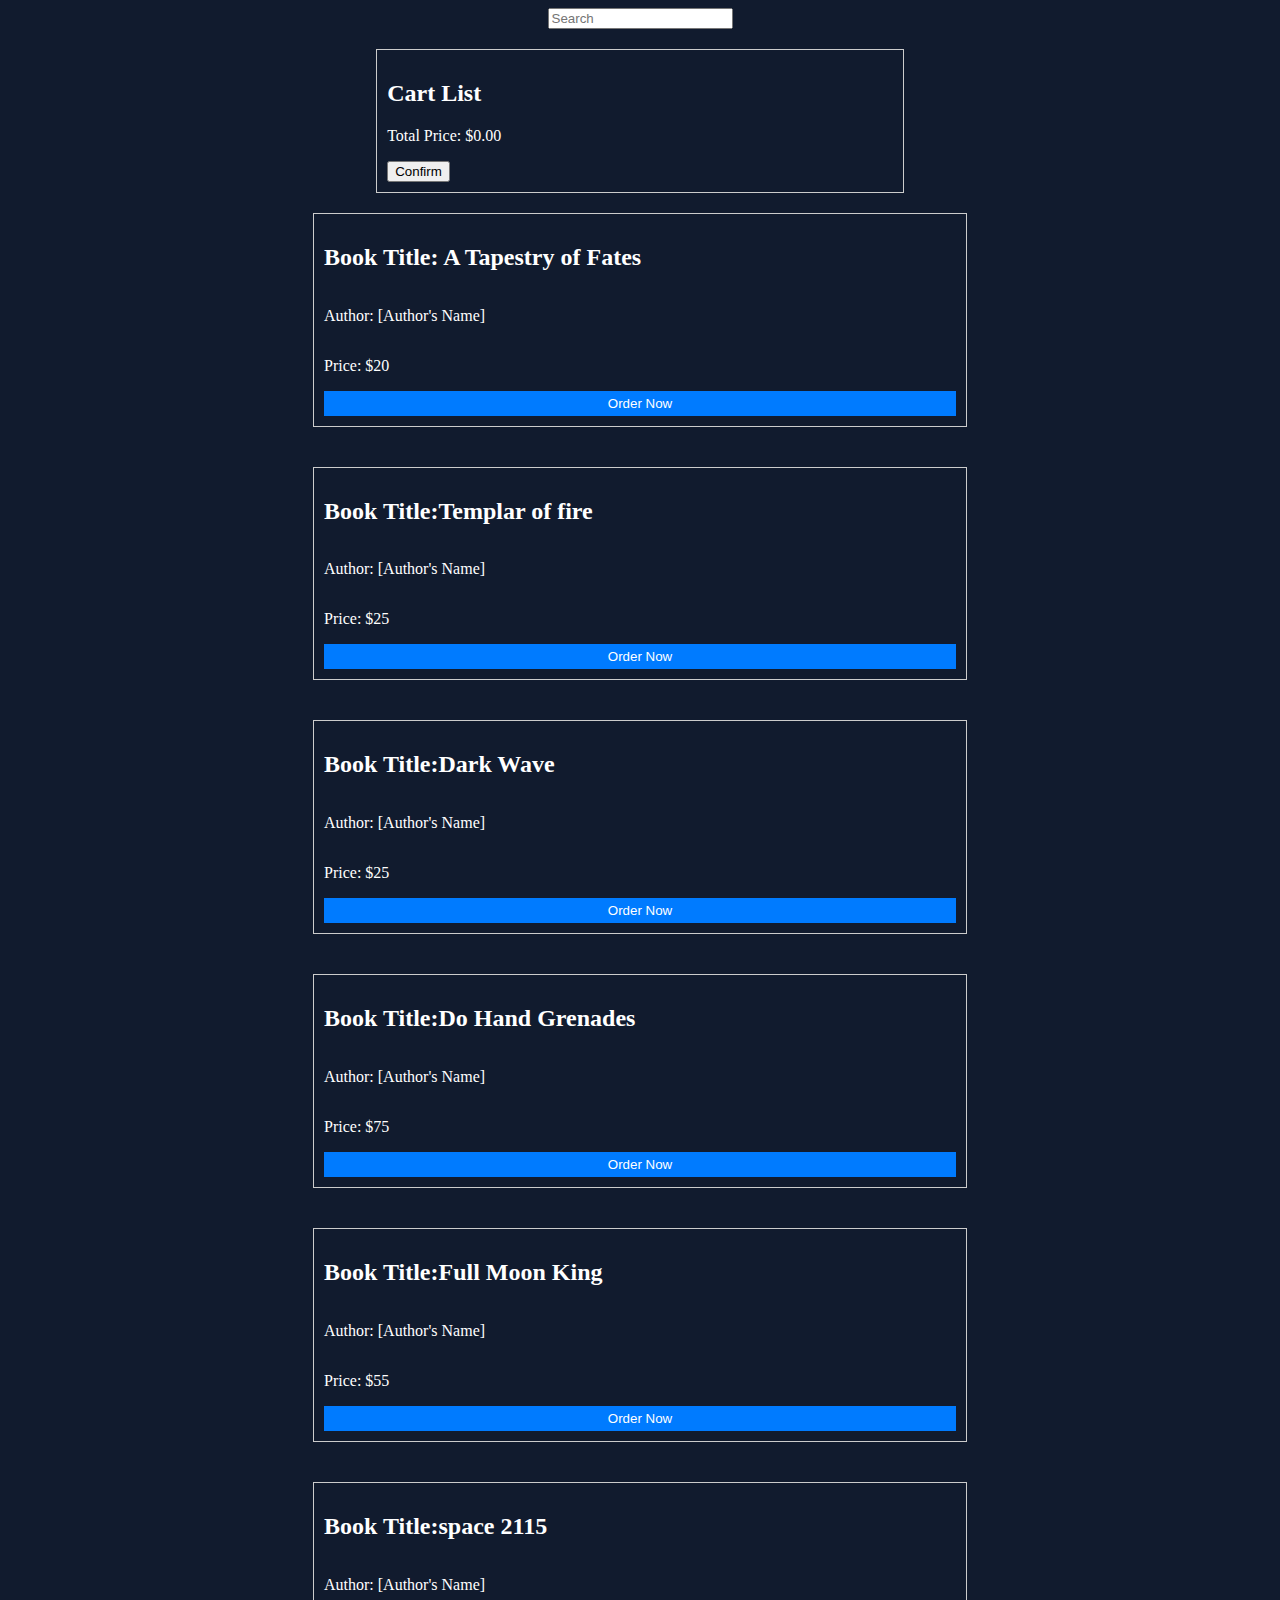
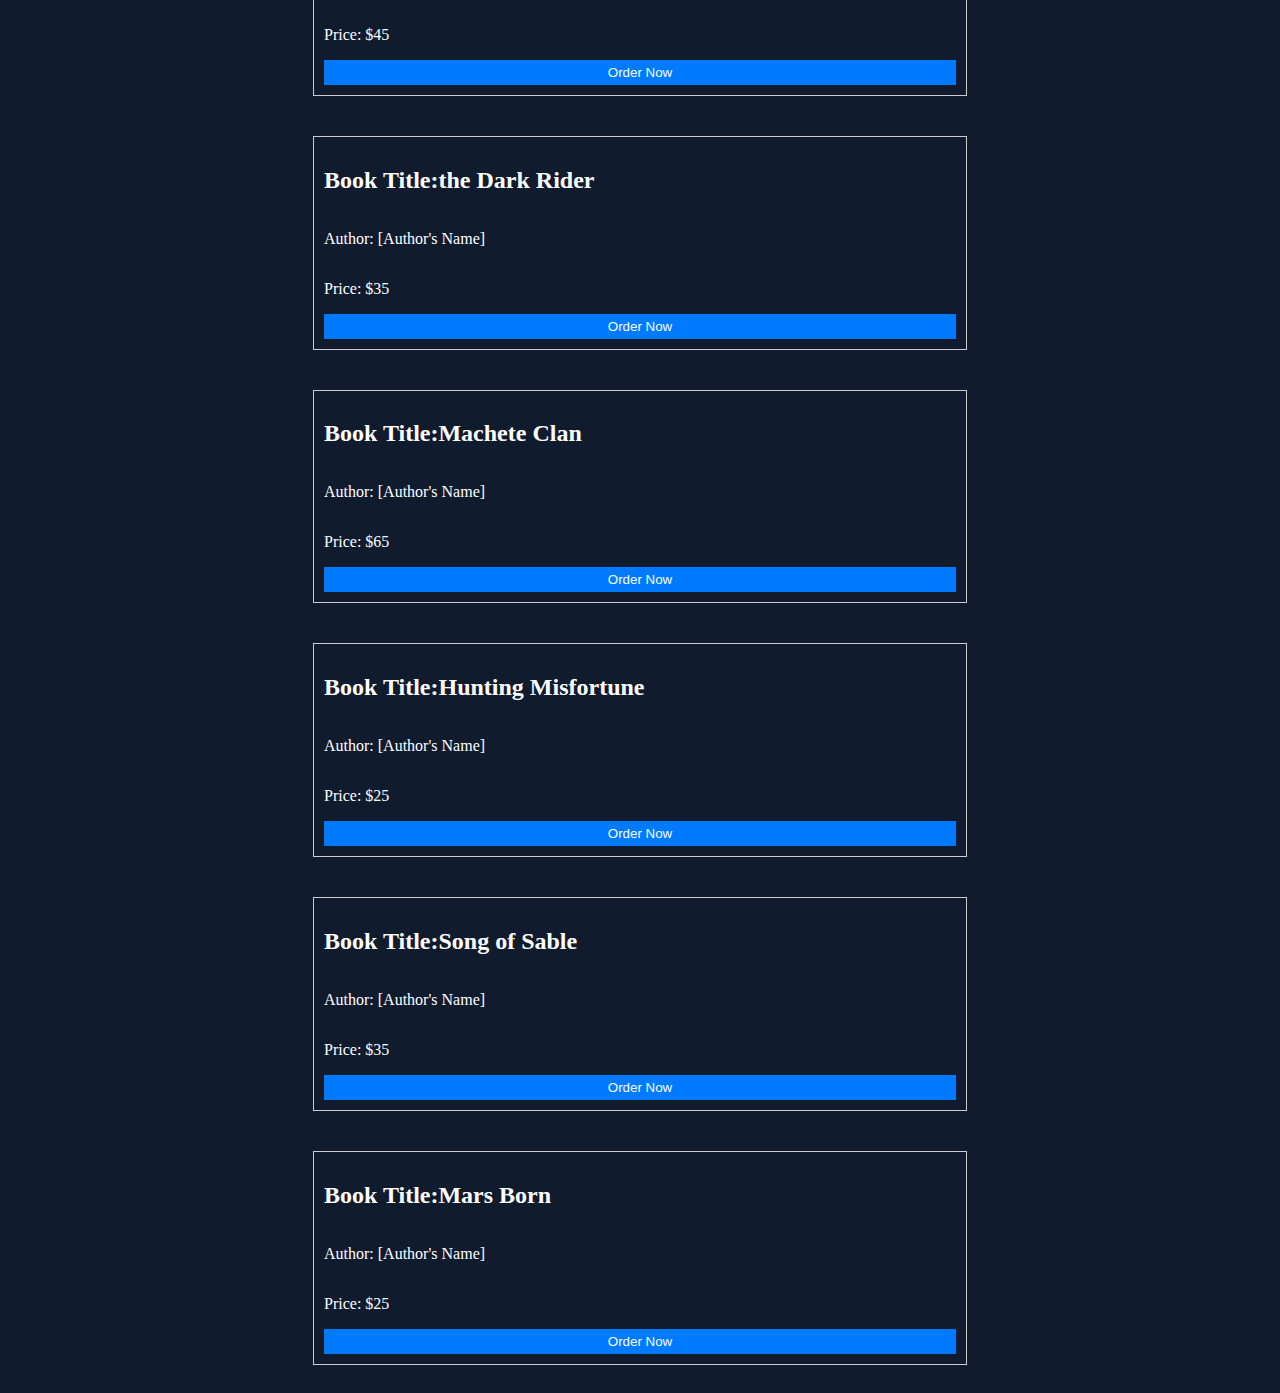
<file: order.html>
<!DOCTYPE html>
<html lang="en">
<head>
    <meta charset="UTF-8">
    <meta name="viewport" content="width=device-width, initial-scale=1.0">
    <title>Order List</title>
    <!-- Include any CSS files if necessary -->
    <style>
        /* Add your CSS styles here */
        body{
            background-color: #111B2E;
            color: white;
        }
        .flex{
            display: flex;
            flex-direction: column;
            justify-content: center;
            align-items: center;
            gap: 20px;
        }
        .book {
            display: flex;
            flex-direction: column;
            flex-wrap: wrap;
            border: 1px solid #ccc;
           
            padding: 10px;
            margin-bottom: 20px;
            width: 50%;
        }
        .order-button {
           
            padding: 5px 10px;
            background-color: #007bff;
            color: #fff;
            border: none;
            cursor: pointer;
        }
        #cart {
           
            width: 40%;
            border: 1px solid #ccc;
            padding: 10px;
        }
        #cart-list {
            list-style: none;
            padding: 0;
        }
        #cart-list li {
            margin-bottom: 5px;
        }
    </style>
</head>
<body>
  
    <div class="flex">
        <div class="input-group rounded">
            <input type="search" id="searchInput" class="form-control rounded" placeholder="Search" aria-label="Search" aria-describedby="search-addon" />
            <span class="input-group-text border-0" id="search-addon">
              <i class="fas fa-search"></i>
            </span>
          </div>
    <div id="cart">
        <h2>Cart List</h2>
        <ul id="cart-list"></ul>
        <p>Total Price: <span id="total-price">$0.00</span></p>
        <button id="confirm" onclick="confirmOrder()">Confirm</button>
    </div>

    <div class="book">
        <h2>Book Title: A Tapestry of Fates</h2>
        <p>Author: [Author's Name]</p>
        <p>Price: $20</p>
        <button class="order-button" >Order Now</button>
    </div>

    <div class="book">
        <h2>Book Title:Templar of fire</h2>
        <p>Author: [Author's Name]</p>
        <p>Price: $25</p>
        <button class="order-button" >Order Now</button>
    </div>
    <div class="book">
        <h2>Book Title:Dark Wave</h2>
        <p>Author: [Author's Name]</p>
        <p>Price: $25</p>
        <button class="order-button">Order Now</button>
    </div>
    <div class="book">
        <h2>Book Title:Do Hand Grenades</h2>
        <p>Author: [Author's Name]</p>
        <p>Price: $75</p>
        <button class="order-button" >Order Now</button>
    </div>
    <div class="book">
        <h2>Book Title:Full Moon King</h2>
        <p>Author: [Author's Name]</p>
        <p>Price: $55</p>
        <button class="order-button" >Order Now</button>
    </div>
    <div class="book">
        <h2>Book Title:space 2115</h2>
        <p>Author: [Author's Name]</p>
        <p>Price: $45</p>
        <button class="order-button" >Order Now</button>
    </div>
    <div class="book">
        <h2>Book Title:the Dark Rider</h2>
        <p>Author: [Author's Name]</p>
        <p>Price: $35</p>
        <button class="order-button" >Order Now</button>
    </div>
    <div class="book">
        <h2>Book Title:Machete Clan</h2>
        <p>Author: [Author's Name]</p>
        <p>Price: $65</p>
        <button class="order-button" >Order Now</button>
    </div>
    <div class="book">
        <h2>Book Title:Hunting Misfortune</h2>
        <p>Author: [Author's Name]</p>
        <p>Price: $25</p>
        <button class="order-button" >Order Now</button>
    </div>
    <div class="book">
        <h2>Book Title:Song of Sable</h2>
        <p>Author: [Author's Name]</p>
        <p>Price: $35</p>
        <button class="order-button" >Order Now</button>
    </div>
    <div class="book">
        <h2>Book Title:Mars Born</h2>
        <p>Author: [Author's Name]</p>
        <p>Price: $25</p>
        <button class="order-button" >Order Now</button>
    </div>
</div>
    <!-- Repeat the .book div structure for each book -->

    <script src="order.js">
   
    </script>
</body>
</html>
</file>
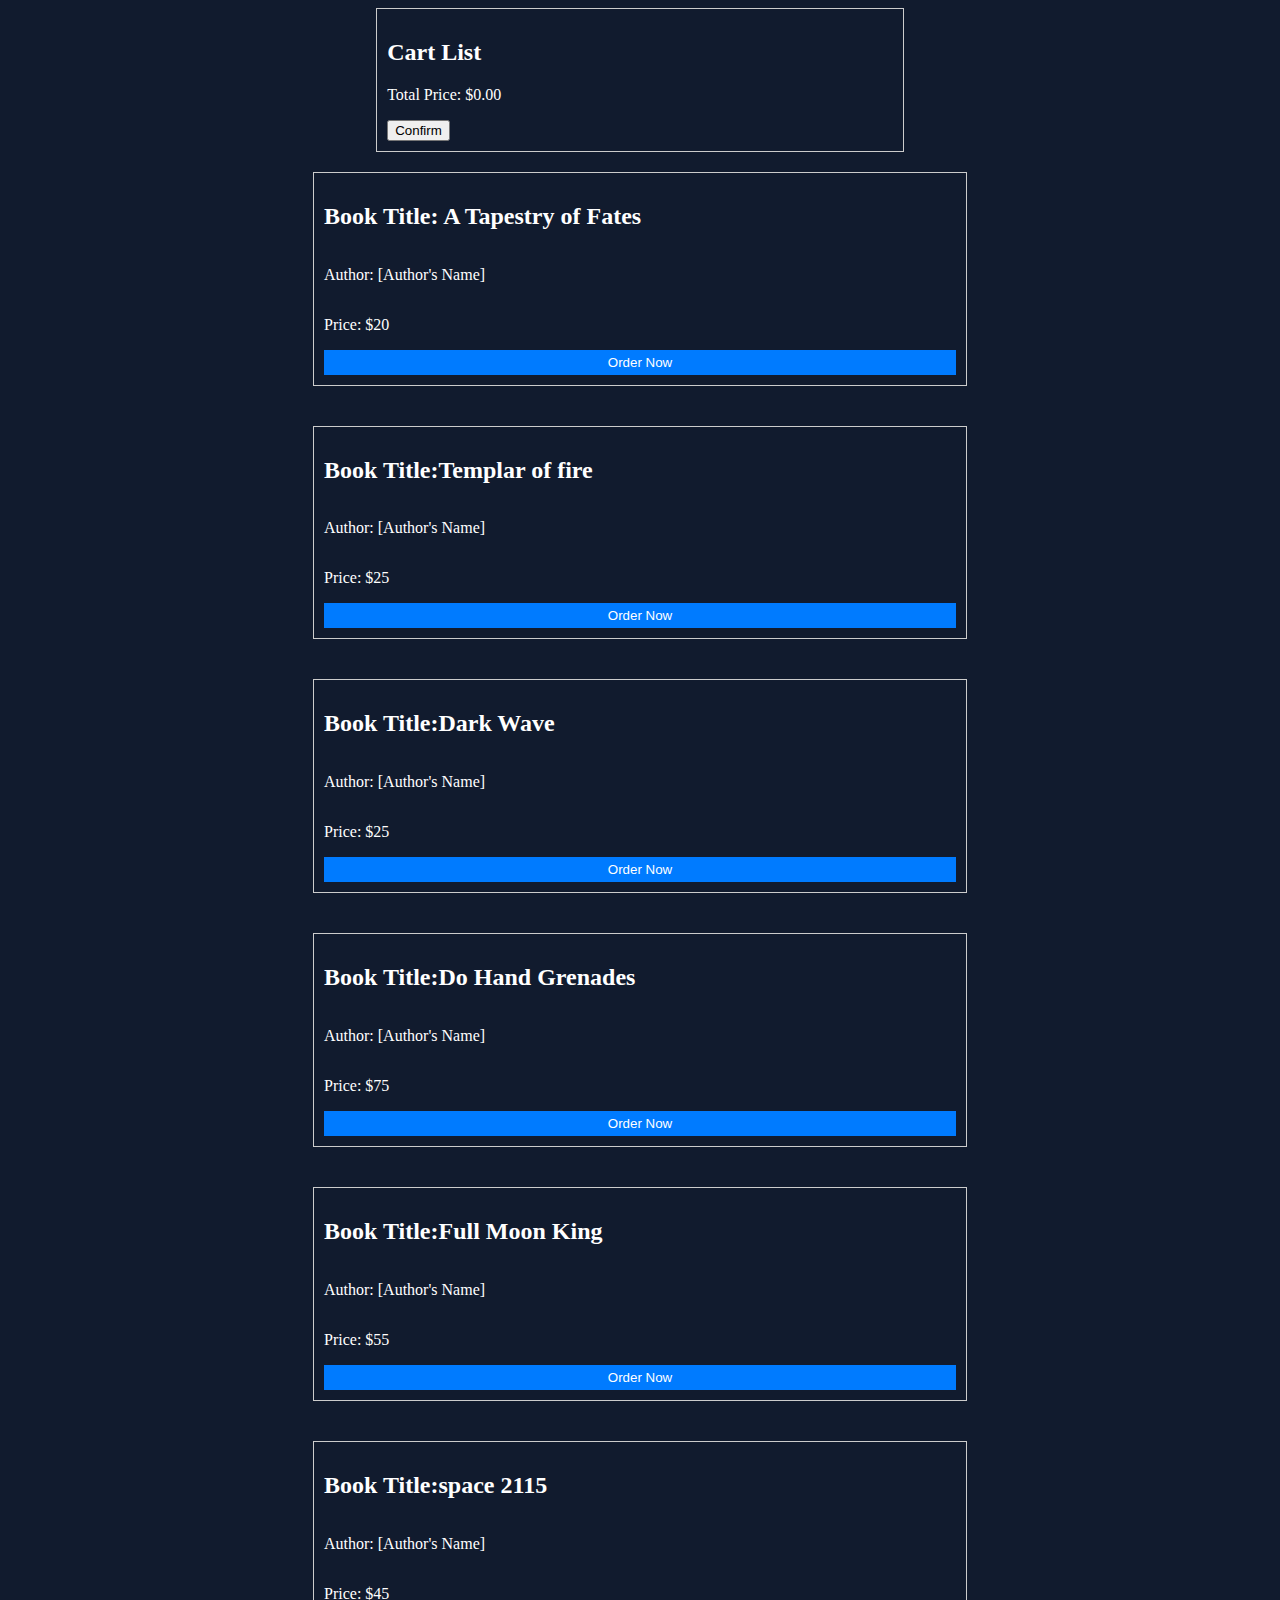
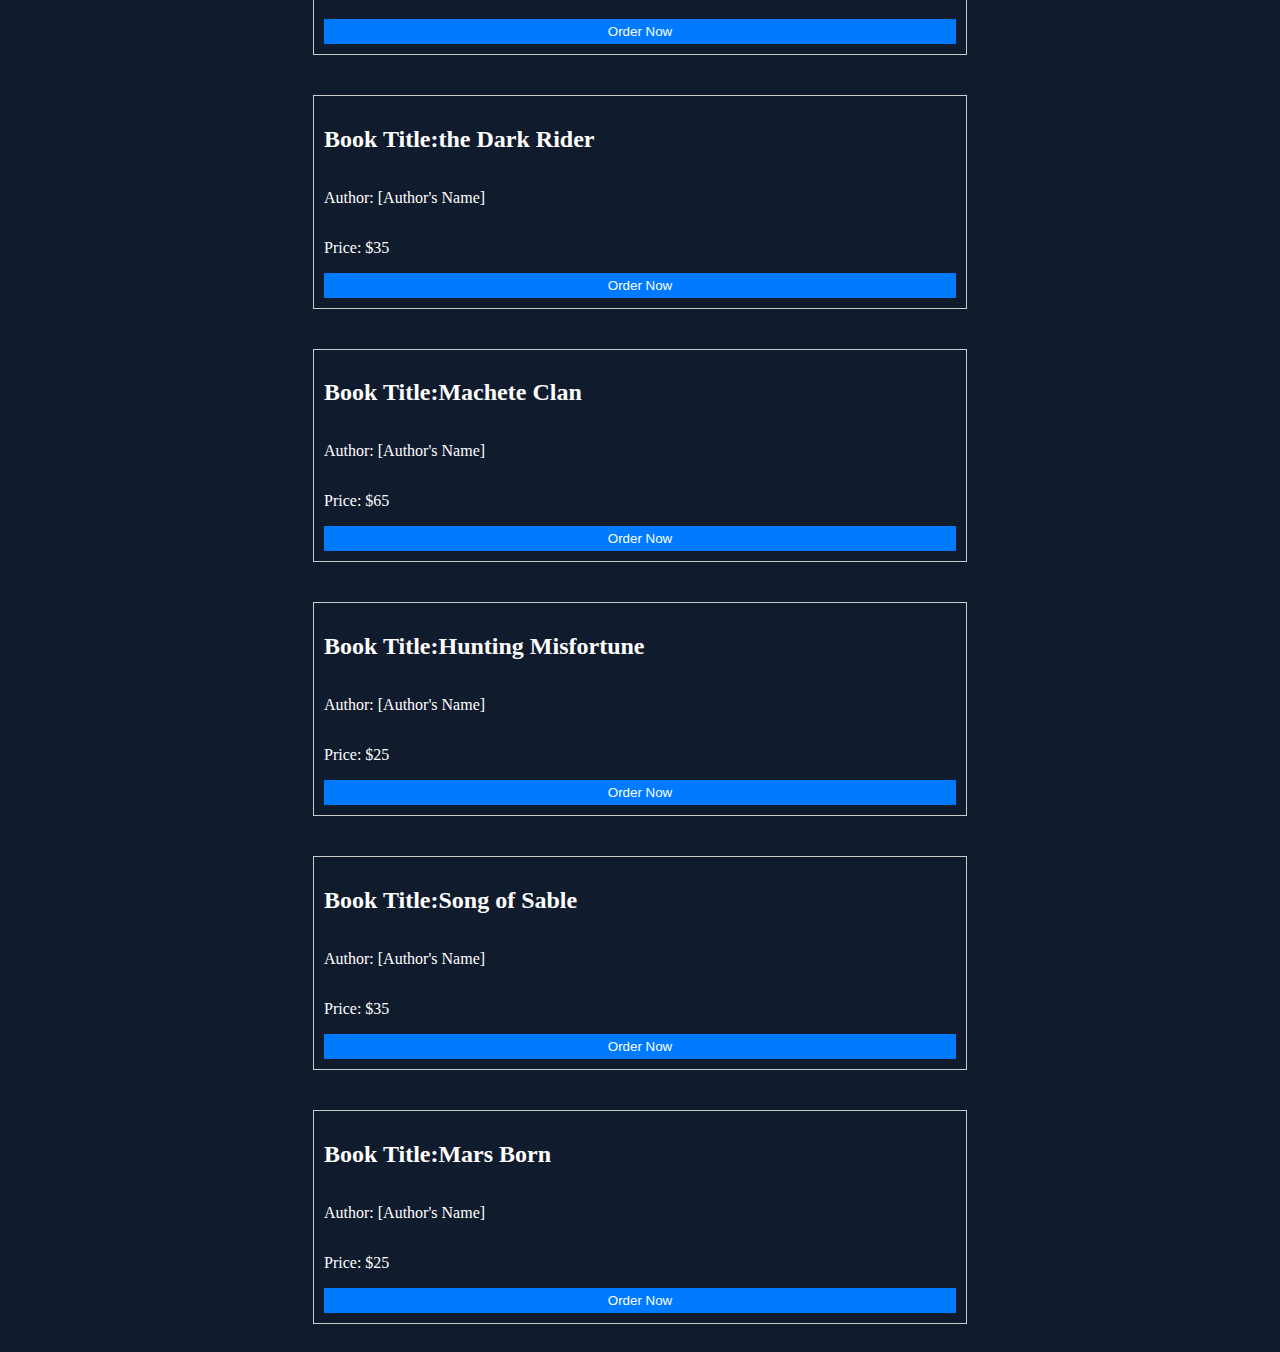
<file: demo/src/main/resources/static/order.html>
<!DOCTYPE html>
<html lang="en">
<head>
    <meta charset="UTF-8">
    <meta name="viewport" content="width=device-width, initial-scale=1.0">
    <title>Order List</title>
    <!-- Include any CSS files if necessary -->
    <style>
        /* Add your CSS styles here */
        body{
            background-color: #111B2E;
            color: white;
        }
        .flex{
            display: flex;
            flex-direction: column;
            justify-content: center;
            align-items: center;
            gap: 20px;
        }
        .book {
            display: flex;
            flex-direction: column;
            flex-wrap: wrap;
            border: 1px solid #ccc;
           
            padding: 10px;
            margin-bottom: 20px;
            width: 50%;
        }
        .order-button {
           
            padding: 5px 10px;
            background-color: #007bff;
            color: #fff;
            border: none;
            cursor: pointer;
        }
        #cart {
           
            width: 40%;
            border: 1px solid #ccc;
            padding: 10px;
        }
        #cart-list {
            list-style: none;
            padding: 0;
        }
        #cart-list li {
            margin-bottom: 5px;
        }
    </style>
</head>
<body>
    <div class="flex">
    <div id="cart">
        <h2>Cart List</h2>
        <ul id="cart-list"></ul>
        <p>Total Price: <span id="total-price">$0.00</span></p>
        <button id="confirm" onclick="confirmOrder()">Confirm</button>
    </div>

    <div class="book">
        <h2>Book Title: A Tapestry of Fates</h2>
        <p>Author: [Author's Name]</p>
        <p>Price: $20</p>
        <button class="order-button" >Order Now</button>
    </div>

    <div class="book">
        <h2>Book Title:Templar of fire</h2>
        <p>Author: [Author's Name]</p>
        <p>Price: $25</p>
        <button class="order-button" >Order Now</button>
    </div>
    <div class="book">
        <h2>Book Title:Dark Wave</h2>
        <p>Author: [Author's Name]</p>
        <p>Price: $25</p>
        <button class="order-button">Order Now</button>
    </div>
    <div class="book">
        <h2>Book Title:Do Hand Grenades</h2>
        <p>Author: [Author's Name]</p>
        <p>Price: $75</p>
        <button class="order-button" >Order Now</button>
    </div>
    <div class="book">
        <h2>Book Title:Full Moon King</h2>
        <p>Author: [Author's Name]</p>
        <p>Price: $55</p>
        <button class="order-button" >Order Now</button>
    </div>
    <div class="book">
        <h2>Book Title:space 2115</h2>
        <p>Author: [Author's Name]</p>
        <p>Price: $45</p>
        <button class="order-button" >Order Now</button>
    </div>
    <div class="book">
        <h2>Book Title:the Dark Rider</h2>
        <p>Author: [Author's Name]</p>
        <p>Price: $35</p>
        <button class="order-button" >Order Now</button>
    </div>
    <div class="book">
        <h2>Book Title:Machete Clan</h2>
        <p>Author: [Author's Name]</p>
        <p>Price: $65</p>
        <button class="order-button" >Order Now</button>
    </div>
    <div class="book">
        <h2>Book Title:Hunting Misfortune</h2>
        <p>Author: [Author's Name]</p>
        <p>Price: $25</p>
        <button class="order-button" >Order Now</button>
    </div>
    <div class="book">
        <h2>Book Title:Song of Sable</h2>
        <p>Author: [Author's Name]</p>
        <p>Price: $35</p>
        <button class="order-button" >Order Now</button>
    </div>
    <div class="book">
        <h2>Book Title:Mars Born</h2>
        <p>Author: [Author's Name]</p>
        <p>Price: $25</p>
        <button class="order-button" >Order Now</button>
    </div>
</div>
    <!-- Repeat the .book div structure for each book -->

    <script src="order.js">
   
    </script>
</body>
</html>
</file>
